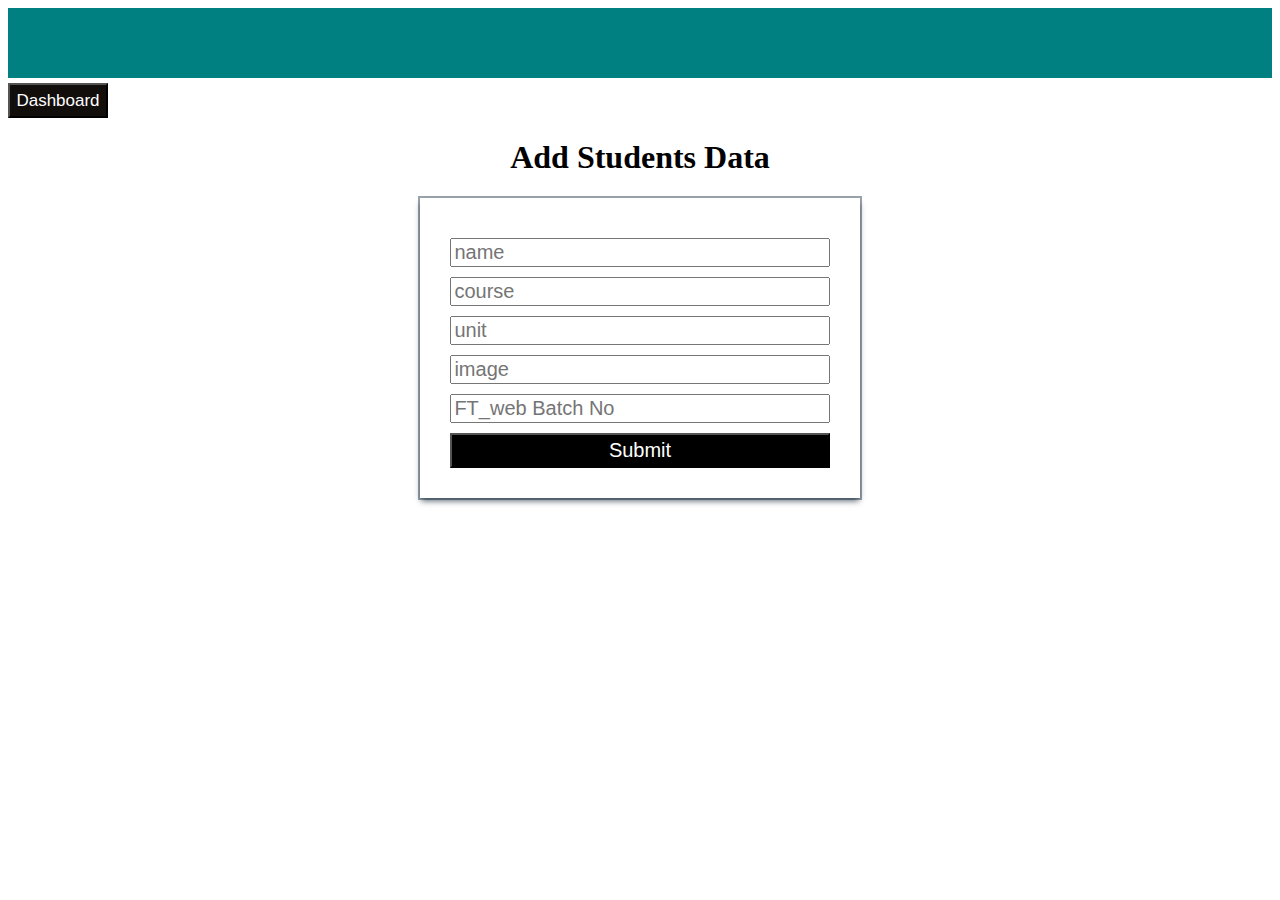
<file: index.html>
<!DOCTYPE html>
<html lang="en">
<head>
    <meta charset="UTF-8">
    <meta http-equiv="X-UA-Compatible" content="IE=edge">
    <meta name="viewport" content="width=device-width, initial-scale=1.0">
    <title>Document</title>
    <link rel="stylesheet" href="./index.css">
    
</head>
<body>
    <div id="navbar"> </div>
    <a href="./dashboard.html"><button>Dashboard</button></a>
    <h1>Add Students Data</h1>
    <form id="students_data"onsubmit="storeData()">
        <input type="text"id="name"placeholder="name" required/><br>
        <input type="text"id="course"placeholder="course"required/><br>
        <input type="number"id="unit"placeholder="unit"required/><br>
        <input type="text" id="image"placeholder="image"required/><br>
        <input type="number" id="batch"placeholder="FT_web Batch No"required><br>
        <input type="submit"id="submit">
    </form>
</body>
</html>
<script src="./scripts/index.js"></script>
</file>
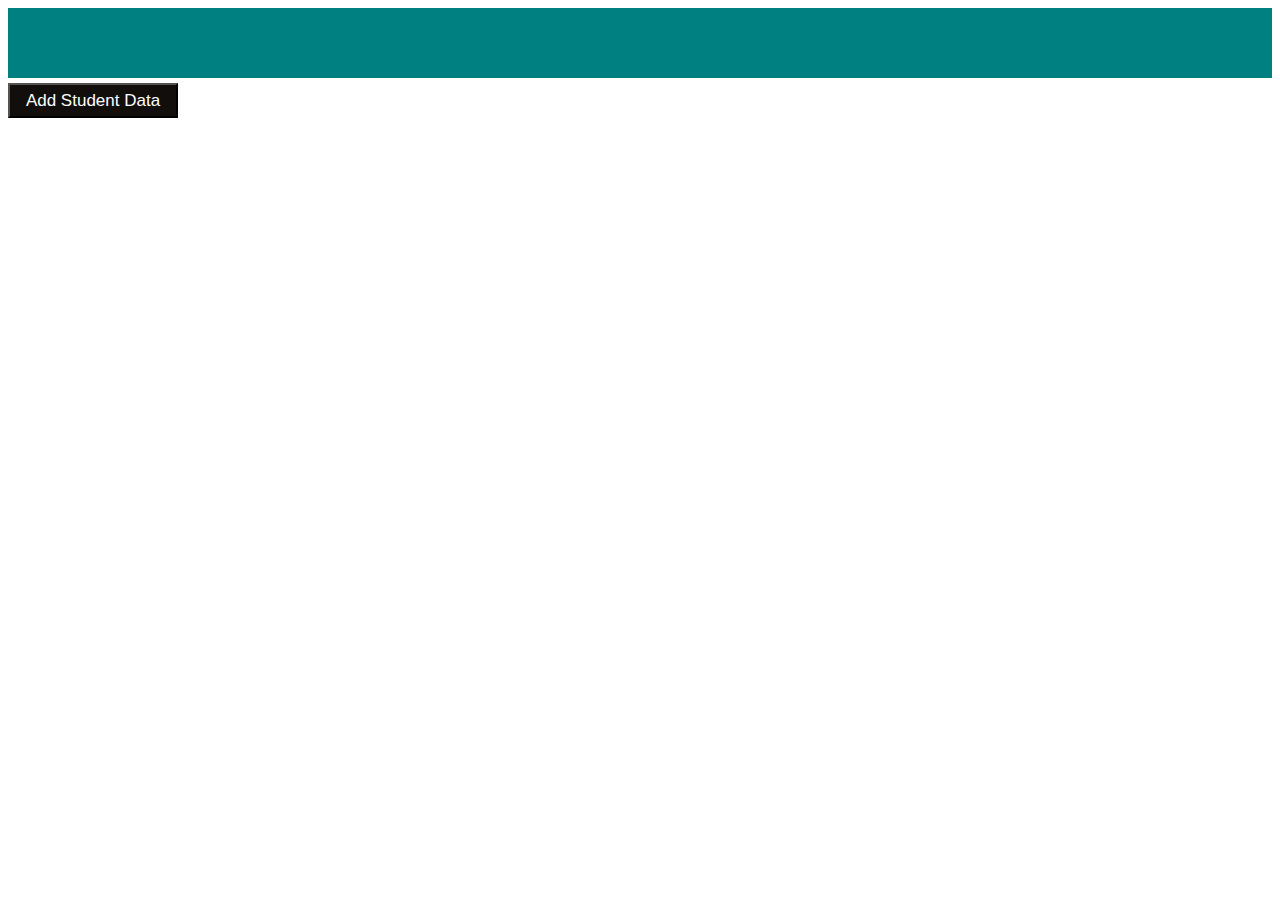
<file: dashboard.html>
<!DOCTYPE html>
<html lang="en">
<head>
    <meta charset="UTF-8">
    <meta http-equiv="X-UA-Compatible" content="IE=edge">
    <meta name="viewport" content="width=device-width, initial-scale=1.0">
    <title>Document</title>
    <link rel="stylesheet" href="./index.css">
</head>
<body>
    <div id="navbar">
        
    </div>
    <a href="./index.html"><button id="add_data">Add Student Data</button></a>
    <div id="container"></div>
</body>
</html>
<script src="./scripts/dashboard.js"></script>
</file>
<file: index.css>
#navbar{
    height:70px;
  background-color: teal;
  display: flex;
  justify-content:center;
}
#navbar div{
  margin-left: 30px;
}
a>button{
  background-color: rgb(18, 14, 12);
  color:white;
  margin-top: 5px;
}
#container{
  display: grid;
  grid-template-columns: repeat(5,1fr);
  gap:5px;
  width:99%;
  height:auto;
  margin: 10px 20px;
}
#container>div{
  /* border: 1px solid black; */
  width:90%;
  height:380px;
  text-align: center;
}
#container>div>img{
  width:90%;
  height:50%;
  /* border: 1px solid teal; */
}
h1{
  text-align: center;
}
form{
width: 30%;
margin: auto;
padding: 30px;
box-shadow: rgba(6, 24, 44, 0.4) 0px 0px 0px 2px, rgba(6, 24, 44, 0.65) 0px 4px 6px -1px, rgba(255, 255, 255, 0.08) 0px 1px 0px inset;
}
form input{
box-sizing: border-box;
font-size: 20px;
margin-top: 10px;
width: 100%;
}
#submit{
  background-color: black;
  color:white;
  height:35px;
  cursor: pointer;
}
#submit:hover{
  background-color: teal;
}

button{
  height:35px;
  width:100px;
  font-size: 17px;
}
#add_data{
  height:35px;
  width:170px;
}
</file>
